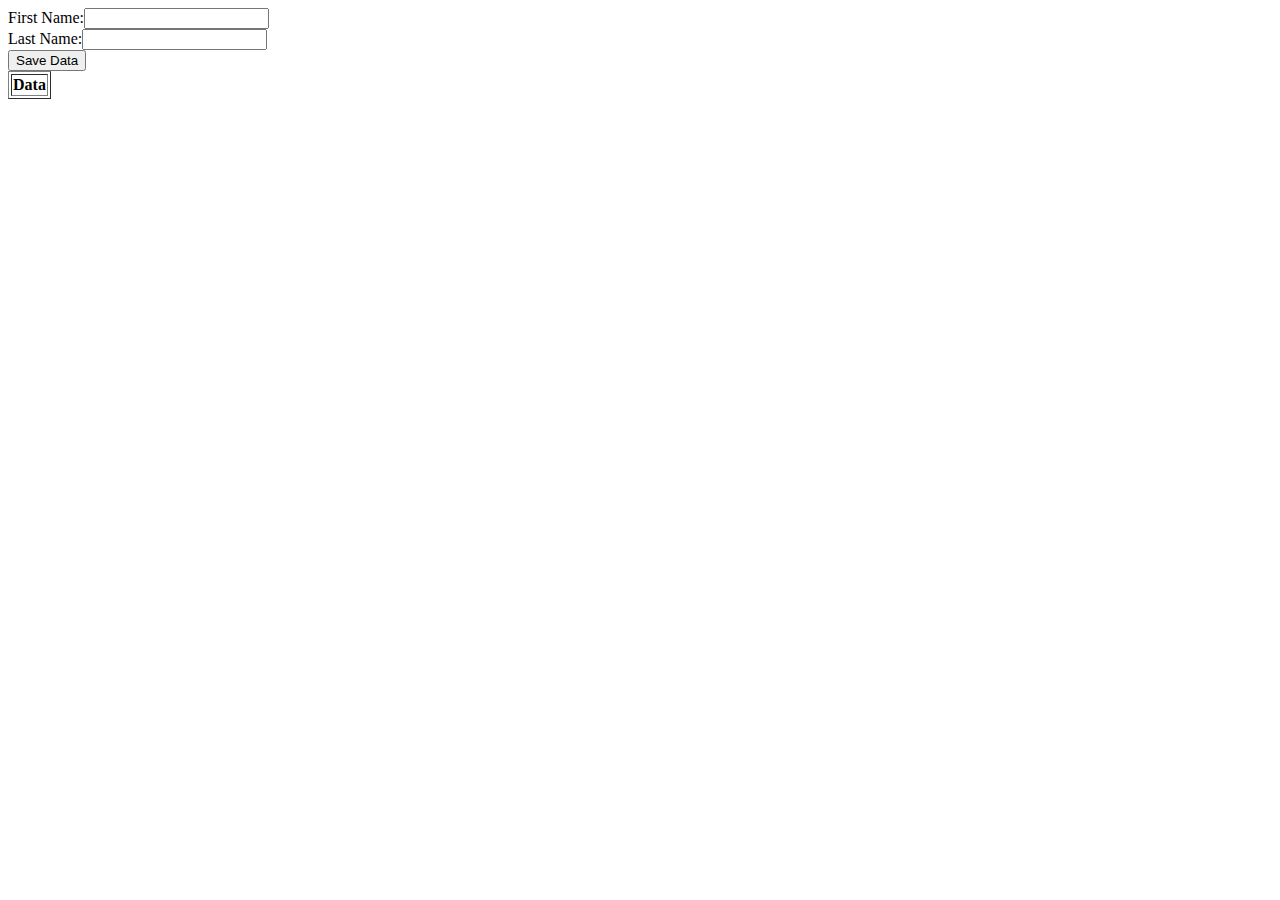
<file: lab10/index.html>
<!DOCTYPE html>
<html>
    <head>
        <title>Lab 10</title>
    </head>
    <body>
        <form action="save_data.php" method="POST">
            First Name:<input type="text" name="data"><br>
            Last Name:<input type="text" name="data2"><br>

            <input type="submit" value="Save Data">
        </form>

        <table border="1">
            <tr>
                <th>Data</th>
            </tr>

        </table>
    </body>
</html>
</file>
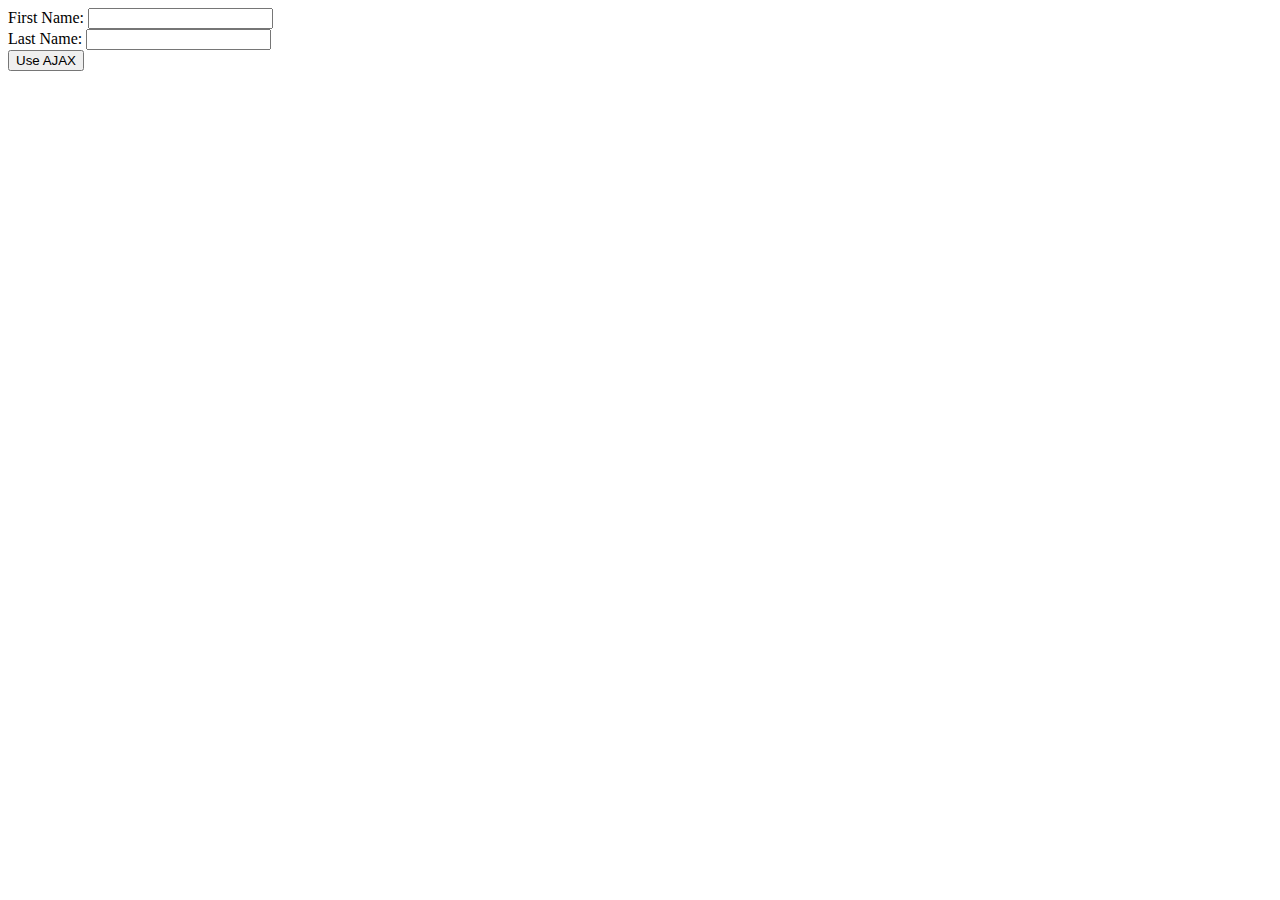
<file: lab8/index.html>
<html>
    <head>
        <title>Lab 8</title>
        <script src="lab8.js"></script>
    </head>
    <body>
        First Name: <input type="text" name="fname"><br>
        Last Name: <input type="text" name="lname"><br>
        <input type="button" id="ajaxCall" value="Use AJAX" onclick="getDataFromForm()">

        <p id="responseString"></p>

    </body>

</html>
</file>
